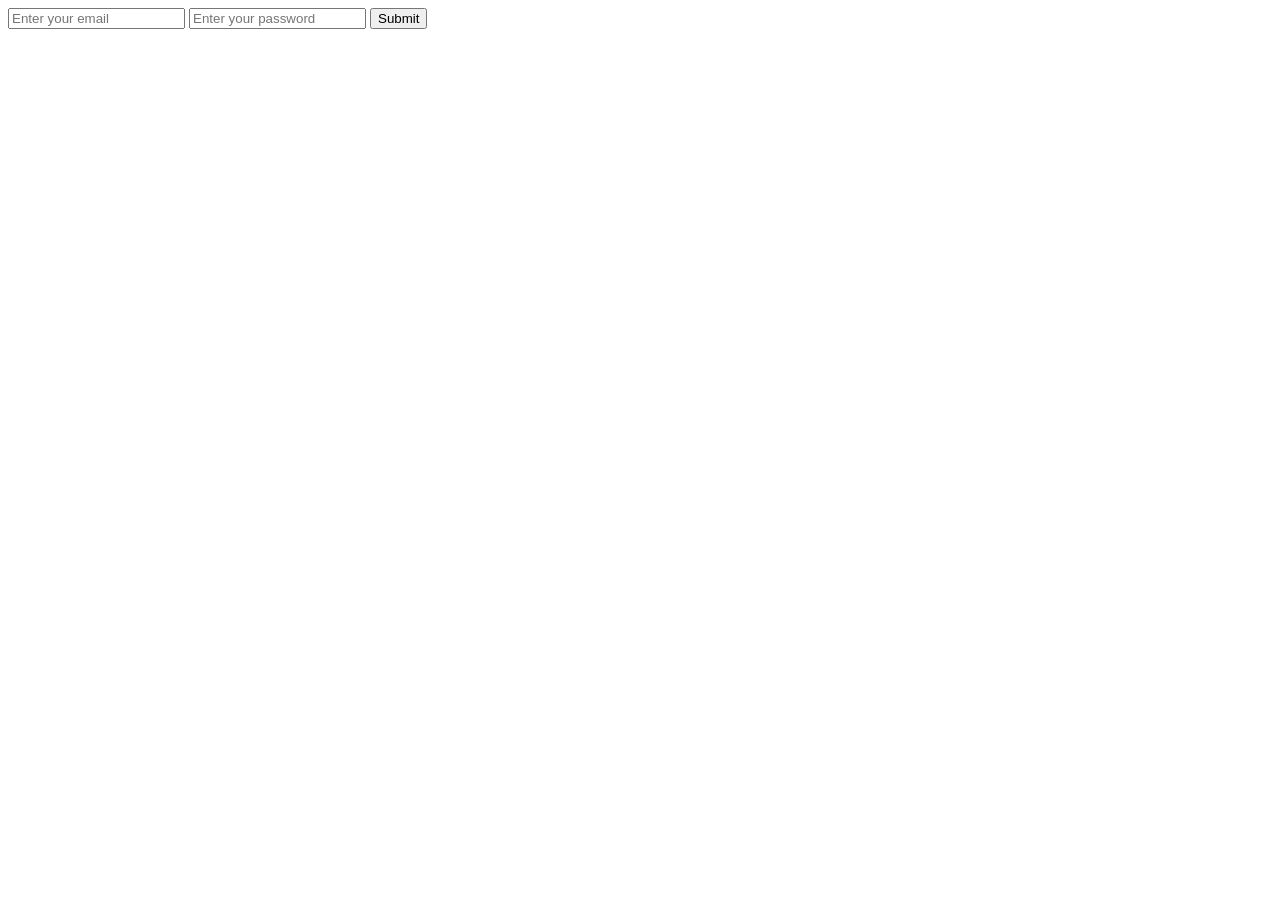
<file: flask/handling forms/templates/index.html>
<!DOCTYPE html>
<html lang="en">
<head>
    <meta charset="UTF-8">
    <meta name="viewport" content="width=device-width, initial-scale=1.0">
    <title>Form handling in flask</title>
</head>
<body>
    <form action="/" method="post">
        <input type="email" name="email" placeholder="Enter your email">
        <input type="password" name="password" id="" placeholder="Enter your password">
        <input type="submit" value="Submit">
    </form>
</body>
</html>
</file>
